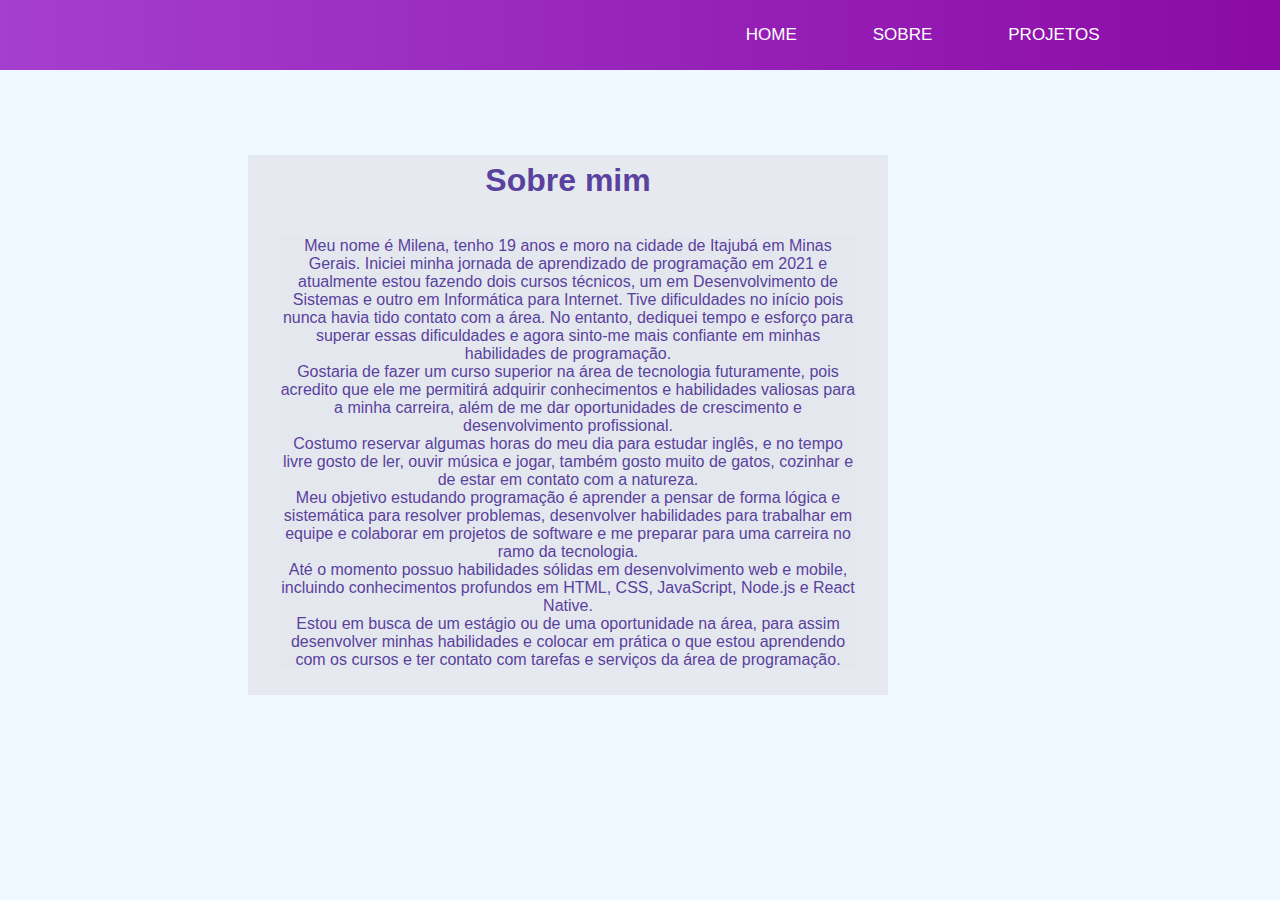
<file: sobre.html>
<!DOCTYPE html>
<html>

<head>
    <!--<link rel="stylesheet" href="style.css">-->
    <link rel="stylesheet" href="sobre.css">
    <link rel="stylesheet" href="style.css">

</head>

<body>
    <nav class="navs">
        <ul>
          <li><a href="index.html">Home</a></li>
          <li><a href="sobre.html">Sobre</a></li>
          <li><a href="projetos.html">Projetos</a></li>
  
        </ul>
        <div class="menu">
          <a href="" class="button"><i class="fa-brands fa-linkedin fa-lg"></i></a>
          <a href="" class="button"><i class="fa-brands fa-github fa-lg"></i></a>
          <a href="" class="button"><i class="fa-brands fa-instagram fa-lg"></i></a>
        </div>
      </nav>
    

    <div class="container">
        <h1 class="titulo">Sobre mim</h1>

        <div class="paragrafos">
            <p>Meu nome é Milena, tenho 19 anos e moro na cidade de Itajubá em Minas Gerais. Iniciei minha jornada de
                aprendizado de programação em 2021 e atualmente estou fazendo dois cursos técnicos, um em
                Desenvolvimento de
                Sistemas e outro em Informática para Internet. Tive dificuldades no início pois nunca havia tido contato
                com
                a
                área. No entanto, dediquei tempo e esforço para superar essas dificuldades e agora sinto-me mais
                confiante
                em
                minhas habilidades de programação.
            </p>
            <p>Gostaria de fazer um curso superior na área de tecnologia futuramente, pois acredito que ele me permitirá
                adquirir conhecimentos e habilidades valiosas para a minha carreira, além de me dar oportunidades de
                crescimento
                e desenvolvimento profissional.
            </p>
            <p>Costumo reservar algumas horas do meu dia para estudar inglês, e no tempo livre gosto de ler, ouvir
                música e
                jogar, também gosto muito de gatos, cozinhar e de estar em contato com a natureza.
            </p>
            <p>Meu objetivo estudando programação é aprender a pensar de forma lógica e sistemática para resolver
                problemas,
                desenvolver habilidades para trabalhar em equipe e colaborar em projetos de software e me preparar para
                uma
                carreira no ramo da tecnologia.</p>
            <p>Até o momento possuo habilidades sólidas em desenvolvimento web e mobile, incluindo conhecimentos
                profundos
                em
                HTML, CSS, JavaScript, Node.js e React Native.
            </p>
            <p>Estou em busca de um estágio ou de uma oportunidade na área, para assim desenvolver minhas habilidades e
                colocar
                em prática o que estou aprendendo com os cursos e ter contato com tarefas e serviços da área de
                programação.
            </p>

        </div>
    </div>

    
</body>

</html>
</file>
<file: style.css>
* {
    margin: 0;
    padding: 0;
}
fieldset {
    border: 0;
}
body {
    background-color: #f0f8ff;
    font-family: sans-serif;
    font-size: 1em;
    color: #59429d;
    justify-content: center;
    align-items: center;
}
.navs{
    width: 100%;
    float: right;
    background: linear-gradient(90deg, rgb(169, 71, 215), #8b0aa5);
    padding: 10px 8%;
}
.navs li{
    float: left;
}
.navs li a{
    color: #fff;
    margin-right: 40px;

}
.navs li a:hover{
    color: #59429d;
}
.menu{
    float: left;
    padding: 10px 8%;

}
.menu a {
    color: #fff;
    float: left;
    margin-left: 30px;
}
.button:hover{

    color: #59429d;
}
input,
textarea {
    font-family: sans-serif;
    font-size: 1em;
    color: #59429d;
    border-radius: 5px;
}
.form:before,
.grupo:after {
    display: table;
}

.form:after {
    clear: both;
}
.campo {
    margin-bottom: 1em;
}

h1 {
    text-align: center;
}
p {
    text-align: center;
}

label.social {
    display: inline-block;
    line-height: 50px;
    margin: 0 5px;
}

nav ul {
    float: right;
    margin-right: 20px;
}
nav ul li {
    display: inline-block;
    line-height: 50px;
    margin: 0 5px;
}
nav ul li a {
    color: #080101;
    font-size: 17px;
    padding: 7px 13px;
    border-radius: 3px;
    text-transform: uppercase;
    text-decoration: none;
}
.hard-skill {
    display: flex;
    justify-content: center;
    align-items: center;
}

.body {
    font-family: "Poppins", sans-serif;
    background-color: #fafafa;
}

.row {
    display: flex;
    justify-content: center;
    align-items: center;
}
.botao-sobre{
    font-size: 2em;
    text-align: center;
    text-decoration: none;
    color: #59429d;
}
.sobre {
    padding: 2em 4em;
    margin: 6%;
    background-color: #d3dbd9;
    text-align: center;
}
.card-green {
    border-radius: 5px;
    box-shadow: 7px 7px 13px 0px rgba(50, 50, 50, 0.22);
    padding: 30px;
    margin: 20px;
    width: 400px;
    transition: all 0.3s ease-out;
    border-left: 3px solid #3bb54a;
}
.card {
    border-radius: 5px;
    box-shadow: 7px 7px 13px 0px rgba(50, 50, 50, 0.22);
    padding: 30px;
    margin: 10px;
    width: 150px;
    height: 160px;
   /* transition: all 0.3s ease-out;*/
}
.botao-card:hover {
    transform: translateY(-5px);
    cursor: pointer;
    color: indigo;
}
.botao-sobre:hover {
    transform: translateY(-5px);
    cursor: pointer;
    color: indigo;
}

.botao-card{
    font-size: 1.2em;
    text-align: center;
    text-decoration: none;
    background:#aa96e9;
    padding: 6px 30px;
    margin: 50px;
    color: #fff;  
    
}

.card p {
    color: #a3a5ae;
    font-size: 16px;
}
.card-icon {
    
    width: 100px;
    margin-left: -5px;
    
}
.card-body {
    align-items: center;
    width: 100px;
}

.image {
    float: right;
    max-width: 64px;
    max-height: 64px;
}
.green {
    border-left: 3px solid #3bb54a;
}
.rowf {
    display: flex;
    justify-content: center;
    align-items: center;
}
.gren {
    border-left: 3px solid #3bb54a;
}
.formacao {
    padding: 2em 4em;
    margin: 5%;
    background-color: #d3dbd9;
    text-align: center;
}

@media only screen and (max-width: 1180px) {
}
#about {
    background: #f0f8ff;
    padding-bottom: 4rem;
    padding-top: 1rem;
}
.text {
    text-align: center;
    align-items: center;
}
.skill-camp {
    justify-content: center;
}
.skill-camp {
    display: flex;
    flex-direction: row;
    flex-wrap: wrap;
    gap: 8px;
}
.skill-box {
    border: 1px solid black;
    display: flex;
    padding: 10px;
    transition: all 0.5s;
    margin-right: 4rem;
    width: auto;
}


footer {
    text-align: center;
    background: linear-gradient(90deg, rgb(169, 71, 215), #8b0aa5);
    align-items: center;
    flex-direction: column;
    margin: 0.1rem 0;
    padding: 50px;
    width: 100%;
}
.containers{
    width: 50%;
    height: 70vh;
    text-align: center;
    background-color: rgba(229, 231, 238, 0.905);
    color: #59429d;
    position: absolute;
    top: 20%; 
    margin-top: -25px; 
    left: 35%; 
    margin-left: -200px; 
    margin-bottom: 20%;

}
footer img {
    width: 150px;
    height: 150px;
}
.copyright {
    color: aliceblue;
    font-size: 15px;
    margin: 50px 0 0;
}
.contato {
    align-items: center;
    justify-content: center;
}

.mensagem {
    flex-direction: row;
    margin: 15px 25px;
    padding: 18px 30px;
    left: 20px;
}

.form textarea {
    height: 130px;
    padding-top: 1.6rem;
    padding-bottom: 1.6rem;
    line-height: 1.7rem;
    
}

.campo label {
    margin-bottom: 0.2em;
    color: #59429d;
    display: block;
}


fieldset.form .campo {
    float: left;
    margin-right: 6em;
}

.campo input[type="text"],
.campo input[type="email"],
.campo textarea {
    padding: 0.2em;
    border: 1px solid #59429d;
    box-shadow: 2px 2px 2px rgba(0, 0, 0, 0.2);
    
}
.campo input:focus,
.campo textarea:focus {
    background: #e0e0f8;
}
.form {
    display: flex;
    justify-content: center;
    align-items: center;
    padding-bottom: 2rem;
}
.botao {
    font-size: 1.2em;
    background: #59429d;
    border: 0;
    margin-bottom: 1em;
    color: #ffffff;
    padding: 0.2em 0.6em;
    box-shadow: 2px 2px 2px rgba(0,0,0,0.2);
    text-shadow: 1px 1px 1px rgba(0,0,0,0.5);
    position:relative;
    top: 90%;
    left: 10%;
    margin-right: -30%;
    transform: translate(-50%, -50%)
}


.botao:hover {
    background: #CCBBFF;
    box-shadow: inset 2px 2px 2px rgba(0,0,0,0.2);
    text-shadow: none;
}


.botao, select{
    cursor: pointer;
}
</file>
<file: sobre.css>
.paragrafos {

    background-color: rgba(229, 231, 238, 0.905);
    width: 90%;
    height: 80%;
    margin: 5%;
}
.container {
    width: 50%;
    height: 60vh;
    line-height: 50px;
    text-align: center;
    background-color: rgba(229, 231, 238, 0.905);
    color: #59429d;

    position: absolute;
    top: 20%; /* posiciona na metade da tela */
    margin-top: -25px; /* e retrocede metade da altura */
    left: 35%; /* posiciona na metade da tela */
    margin-left: -200px; /* e retrocede metade da largura */

    margin-bottom: 20%;
    
}
.container p{
    font: 1em sans-serif;
}
</file>
